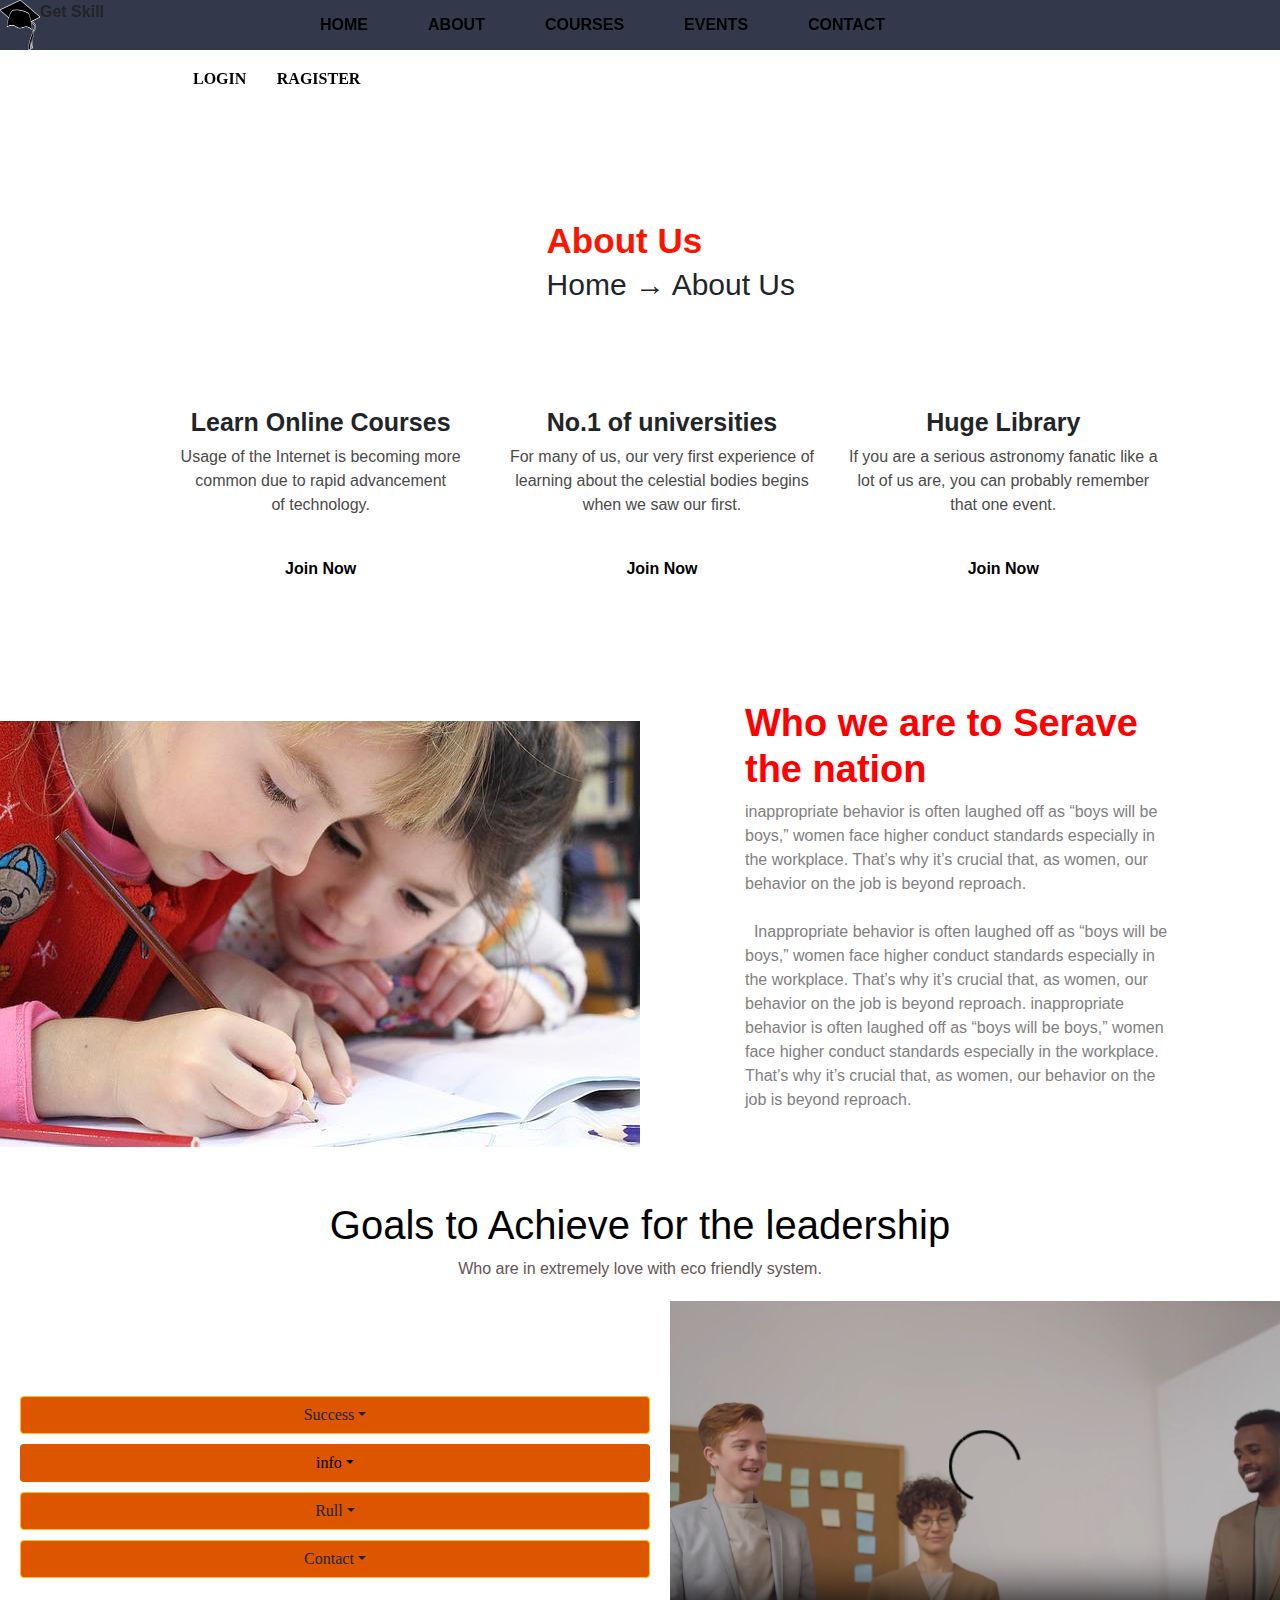
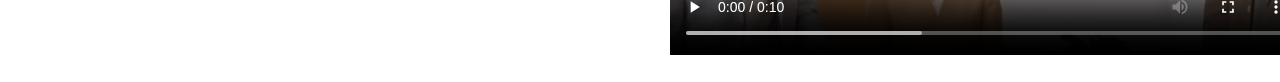
<file: aboutus.html>
<!DOCTYPE html>
<html lang="en">

<head>
    <meta charset="UTF-8">
    <meta http-equiv="X-UA-Compatible" content="IE=edge">
    <meta name="viewport" content="width=device-width, initial-scale=1.0">
    <link rel="stylesheet" href="index.css">
    <link href="css/bootstrap.css" rel="stylesheet" />
    <script src="js/jquery-slim.min.js"></script>
    <script src="js/popper.min.js"></script>
    <script src="js/bootstrap.js"></script>
    <title>About Us</title>
</head>
<style>
    .right {
        font-weight: bold;
        margin: 20px 20px;
    }

    section {
        float: left;
        align-items: center;
        margin-left: 27%;
        margin-top: 220px;
        margin-bottom: 100px;
        font-size: 30px;
        position: relative;
    }

    .right {
        margin-top: 5px;
        margin-left: 150px;

    }

    header::before {
        height: 70%;
        opacity: 0.9;
    }

    .who {
        width: 100%;
        height: 50px;
        margin: 0px 0px;
        display: flex;

    }

    .whoimg>img {
        display: flex;
        flex-direction: row;
        align-items: left bottom;
        margin: 70px 0px;
    }

    .whoab {

        width: 100%;
        align-items: justify;
        margin-left: 20px;
        margin-right: 20px;
        padding: 85px;
        padding-top: 50px;
        color: grey;
        font-size: 16px;
    }

    .whoab h1 {
        font-size: 38px;
        font-weight: bold;
        color: red;
    }

    .goal {
        width: 100%;
        margin-top: 500px;
        text-align: center;
        color: rgb(100, 84, 84);
    }

    .goal>h1 {
        color: black;
        font-size: 40px;
    }

    .a button {
        width: 100%;
        margin-top: 10px;
        margin-right: 20px;
        background-color: rgb(222, 85, 0);
        margin-right: 30px;
    }

    .a button:onclick {
        background-color: rgb(222, 85, 0);
    }

    #a {
        width: 50%;
        color: black;
    }

    .a {

        height: 100%;
        display: flex;
        width: 100%;
        margin: 20px 20px;
        align-items: center;

    }

    .video1 {

        width: 50%;
        padding: 0px;
        margin: 0px 0px;
        margin-left: 20px;
    }

    .video1 video {
        width: 100%;
        height: 100%;
        margin-right: 10px;
    }

    .success {
        width: 50%;
    }

    .navbar ul {
        display: flex;
        margin: 0px 150px;
        margin-right: 50px;
        padding: 04px 10px;

    }

    .navigation ul,
    li {
        padding: 0px 30px;
        flex-direction: row;

    }

    .navigation ul,
    li,
    a:link {
        text-decoration: None;
        list-style: none;

    }

    .right {

        float: left;
        height: 80px;
        margin-top: 10px;
        width: 200px;
        margin-left: 180px;
        padding: 0px 0px;

    }

    a:hover {
        color: red;
        text-decoration: None;
    }

    a {
        color: black;
        font-weight: bold;
    }
</style>

<body>
    <header>
        <div class="header1">
            <div class="pic">
                <img src="Getskill.png" alt="">Get Skill
            </div>
            <div class="navbar">
                <ul class="navigation">
                    <li class="item"><a href="index.html">HOME</a></li>
                    <li class="item"><a href="aboutus.html">ABOUT</a></li>
                    <li class="item"><a href="Courses.html">COURSES</a></li>
                    <li class="item"><a href="event.html">EVENTS</a></li>
                    <li class="item"><a href="">CONTACT</a></li>
                </ul>
            </div>
            <div class="right">
                <div class="btn"><a href="login.html">LOGIN</a></div>
                <div class="btn"><a href="registration.html">RAGISTER</a></div>
            </div>
        </div>
    </header>
    <section>
        <h1>About Us</h1>
        <p>Home &rarr; About Us</p>
    </section>
    <nav class="box">
        <nav class="item">
            <h1>Learn Online Courses</h1>
            <p>Usage of the Internet is becoming more<br> common due to rapid advancement <br>of technology.</p><br>
            <a href="">Join Now</a>
        </nav>
        <nav class="item">
            <h1> No.1 of universities</h1>
            <p>For many of us, our very first experience of<br> learning about the celestial bodies begins<br> when we
                saw our first.</p><br>
            <a href="">Join Now</a>
        </nav>
        <nav class="item">
            <h1>Huge Library</h1>
            <p>If you are a serious astronomy fanatic like a<br> lot of us are, you can probably remember<br> that one
                event.</p><br>
            <a href="">Join Now</a>
        </nav>
    </nav>
    </section>
    <div class="who">
        <div class="whoimg">
            <img src="kids-1093758_640.jpg" alt="" srcset="">
        </div>
        <div class="whoab">
            <h1>Who we are to Serave the nation</h1>
            <p1>inappropriate behavior is often laughed off as “boys will be boys,” women face higher conduct standards
                especially in the workplace. That’s why it’s crucial that, as women, our behavior on the job is beyond
                reproach.<br>


                <br>&nbsp; Inappropriate behavior is often laughed off as “boys will be boys,” women face higher conduct
                standards especially in the workplace. That’s why it’s crucial that, as women, our behavior on the job
                is beyond reproach. inappropriate behavior is often laughed off as “boys will be boys,” women face
                higher conduct standards especially in the workplace. That’s why it’s crucial that, as women, our
                behavior on the job is beyond reproach.
            </p1>
        </div>
    </div>
    </div>
    <div class="goal">
        <h1>Goals to Achieve for the leadership</h1>
        <p>Who are in extremely love with eco friendly system.</p>
    </div>
    <div class="a">
        <div class="success">
            <button class="btn btn-warning dropdown-toggle " data-toggle="dropdown">Success</button>

            <div class="dropdown-menu bg-light" id="a">Lorem ipsum dolor sit, amet consectetur adipisicing elit. Natus
                aliquid autem consequatur quod distinctio temporibus doloribus cum corrupti dolor, unde doloremque quae
                perferendis officiis illum non vero fuga aperiam sapiente.
            </div>

            <button class="btn btn-done dropdown-toggle " data-toggle="dropdown">info</button>

            <div class="dropdown-menu bg-light" id="a">Lorem ipsum dolor sit, amet consectetur adipisicing elit. Natus
                aliquid autem consequatur quod distinctio temporibus doloribus cum corrupti dolor, unde doloremque quae
                perferendis officiis illum non vero fuga aperiam sapiente.
            </div>

            <button class="btn btn-warning dropdown-toggle " data-toggle="dropdown">Rull</button>

            <div class="dropdown-menu bg-light" id="a">Lorem ipsum dolor sit, amet consectetur adipisicing elit. Natus
                aliquid autem consequatur quod distinctio temporibus doloribus cum corrupti dolor, unde doloremque quae
                perferendis officiis illum non vero fuga aperiam sapiente.
            </div>


            <button class="btn btn-warning dropdown-toggle " data-toggle="dropdown">Contact</button>

            <div class="dropdown-menu bg-light" id="a">Lorem ipsum dolor sit, amet consectetur adipisicing elit. Natus
                aliquid autem consequatur quod distinctio temporibus doloribus cum corrupti dolor, unde doloremque quae
                perferendis officiis illum non vero fuga aperiam sapiente.
            </div>

        </div>
        <div class="video1">
            <video width="420" height="340" controls>
                <source src="Team - 70345.mp4" type="video/mp4">
                Your browser does not support the video tag.
            </video>
        </div>
    </div>

</body>

</html>
</file>
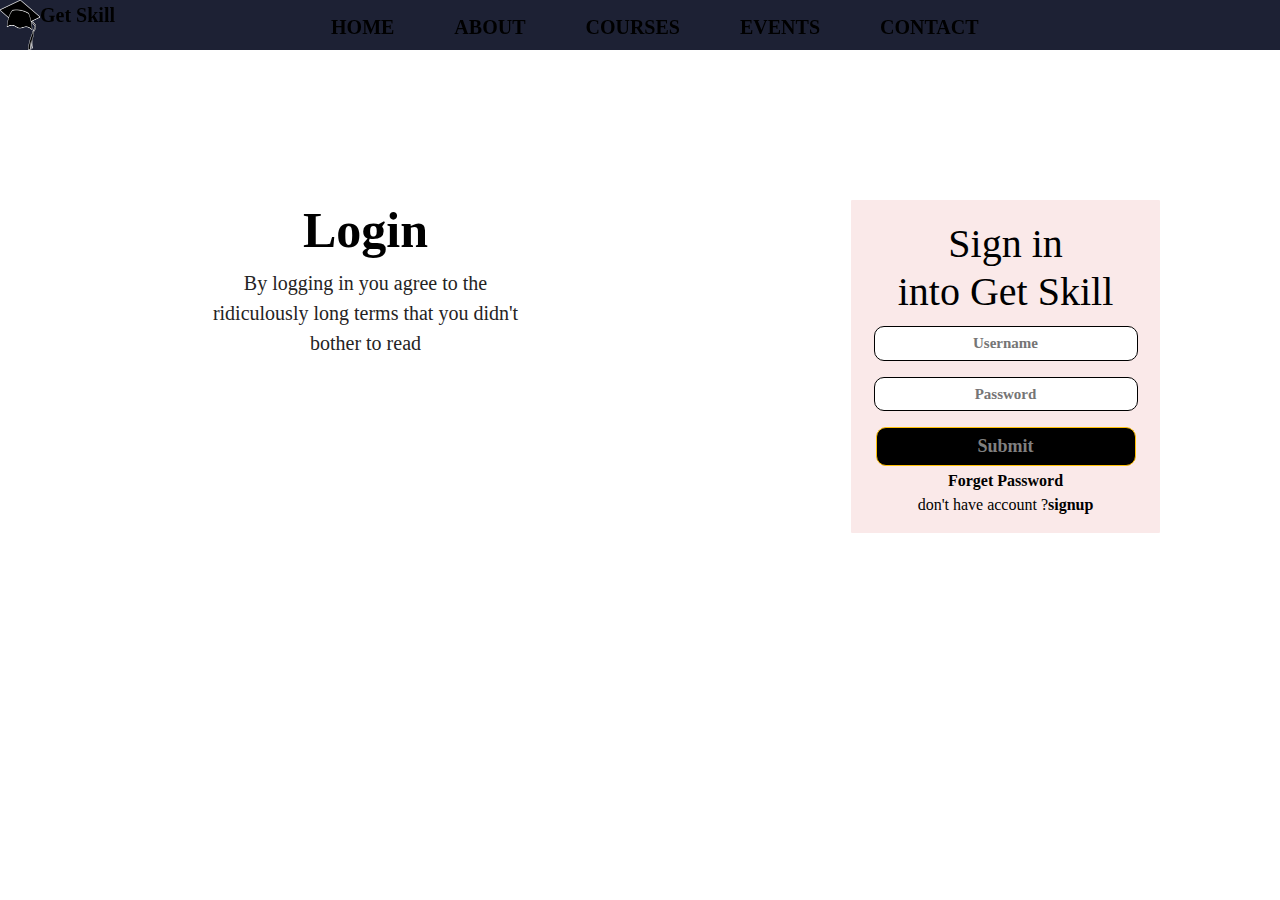
<file: login.html>
<!DOCTYPE html>
<html lang="en">

<head>
    <meta charset="UTF-8">
    <meta http-equiv="X-UA-Compatible" content="IE=edge">
    <meta name="viewport" content="width=device-width, initial-scale=1.0">
    <title>Login</title>
    <link href="css/bootstrap.css" rel="stylesheet" />
    <script src="js/jquery-slim.min.js"></script>
    <script src="js/popper.min.js"></script>
    <script src="js/bootstrap.js"></script>
    <link rel="stylesheet" href="index.css">
</head>
<style>
    .right {

        border-radius: 1px;
        width: 28%;
        height: 100%;
        margin: 200px 120px;
        text-align: center;
        float: right;
        background-color: rgba(235, 166, 166, 0.242);
    }

    .right h1 {
        margin-top: 20px;
    }

    .left {
        text-align: center;
        height: 300px;
        margin: 200px 200px;
        width: 30%;
        font-size: 20px;
        color: rgb(37, 35, 35);
    }

    .left h1 {
        font-weight: bold;
        font-size: 50px;
        color: black;
    }


    .bottom a:hover {
        color: #FE4066;
    }

    body {
        font-family: 'Baloo Bhai 2', cursive;
        color: black;

    }

    header::before {
        content: "";
        background-image: url('https://source.unsplash.com/random/1470x703?e-learning');
        position: absolute;
        top: 0;
        left: 0;
        width: 100%;
        height: 100%;
        z-index: -1;
        opacity: 0.8;

    }

    .pic {
        display: block;
        width: 60px 40px;
        height: 70px 40px;
        float: left;
        margin-right: 10px;
        font-weight: bold;
    }

    .navbar {
        width: 60%;
        height: 50px;
        float: left;
    }

    .pic img {
        width: 40px;
        height: 50px;
        margin: 0px;
        float: left;
    }

    .header1 {
        width: 100%;
        position: fixed;
        top: 0px;
        left: 0px;
        transition: all .5s;
        background-color: rgba(4, 9, 30, .9);
        font-size: 20px;
    }

    .navbar ul {
        display: flex;
        margin: 0px 150px;
        margin-right: 50px;
        padding: 04px 10px;

    }

    .navigation ul,
    li {
        padding: 0px 30px;
        flex-direction: row;

    }

    .navigation ul,
    li,
    a:link {
        text-decoration: None;
        list-style: none;

    }

    a:hover {
        color: red;
        text-decoration: None;
    }

    a {
        color: black;
        font-weight: bold;
    }

    .form-group input {
        text-align: center;
        font-size: 15px;
        display: block;
        width: 264px;
        padding: 5px;
        border: 1px solid black;
        margin: 10px auto;
        border-radius: 10px;
        font-weight: bold;
        font-family: 'Baloo Bhai 2', cursive;
    }

    .right button {
        display: block;
        width: 260px;
        margin: 3px auto;
        background-color: black;
        color: grey;
        font-family: 'Baloo Bhai 2', cursive;
        font-weight: bold;
        font-size: 18px;
        border-radius: 10px;
        margin-top: 15px;
    }

    .log {
        width: 100%;
        height: 50%;
        display: flex;
    }
    #abc{
        margin:50px 0px;
        padding: 0px 0px;
        
    }
    #Phone_number{
        margin-top: 5px;
    }
</style>

<body>
    <header>
        <div class="header1">
            <div class="pic">
                <img src="Getskill.png" alt="">Get Skill
            </div>
            <div class="navbar">
                <ul class="navigation">
                    <li class="item"><a href="Home.html">HOME</a></li>
                    <li class="item"><a href="aboutus.html">ABOUT</a></li>
                    <li class="item"><a href="Courses.html">COURSES</a></li>
                    <li class="item"><a href="event.html">EVENTS</a></li>
                    <li class="item"><a href="">CONTACT</a></li>
                </ul>
            </div>
    </header>
    <div class="log">
        <div class="left">
            <h1>Login</h1>
            <p>By logging in you agree to the ridiculously long terms that you didn't bother to read</p>
        </div>
        <div class="right">
            <h1>Sign in <br>into Get Skill</h1>
            <form action="">
                <div class="form-group"><input type="email" id="email" placeholder="Username" />
                </div>

                <div class="form-group">
                    <input type="password" id="password" placeholder="Password" />
                </div>
                <button class="btn btn-warning">Submit</button>
                
                

                <div class="bottom">
                    <p><a href="#abc" data-toggle="modal">Forget Password</a><br>don't have account ?<a href="registration.html">signup</a></p>
                </div>
            </form>
        </div>
    </div>

</body>

</html>

<div class="modal" id="abc">
    <div class="modal-dialog">
        <div class="modal-content">
            <div class="modal-header">
                <h1>Rest Password</h1>
                <button class="close" data-dismiss="modal">
                    <span>&times;</span>
                </button>
            </div>
            <div class="modal-body">
                    <form>
                        <input type="email" id="email" placeholder="Enter You Email" /><br>
                            or
                            <br>
                        <input type="tel" id="Phone_number" placeholder="Enter your Phone Number"/>
                        <br>
                        <input type="otp" id="otp" placeholder="Enter otp"/><br>
                        
                        <br>
                        <button>Submit</button>
                    </form>
            </div>
            <div class="modal-footer"></div>
        </div>
    </div>
</div>
</file>
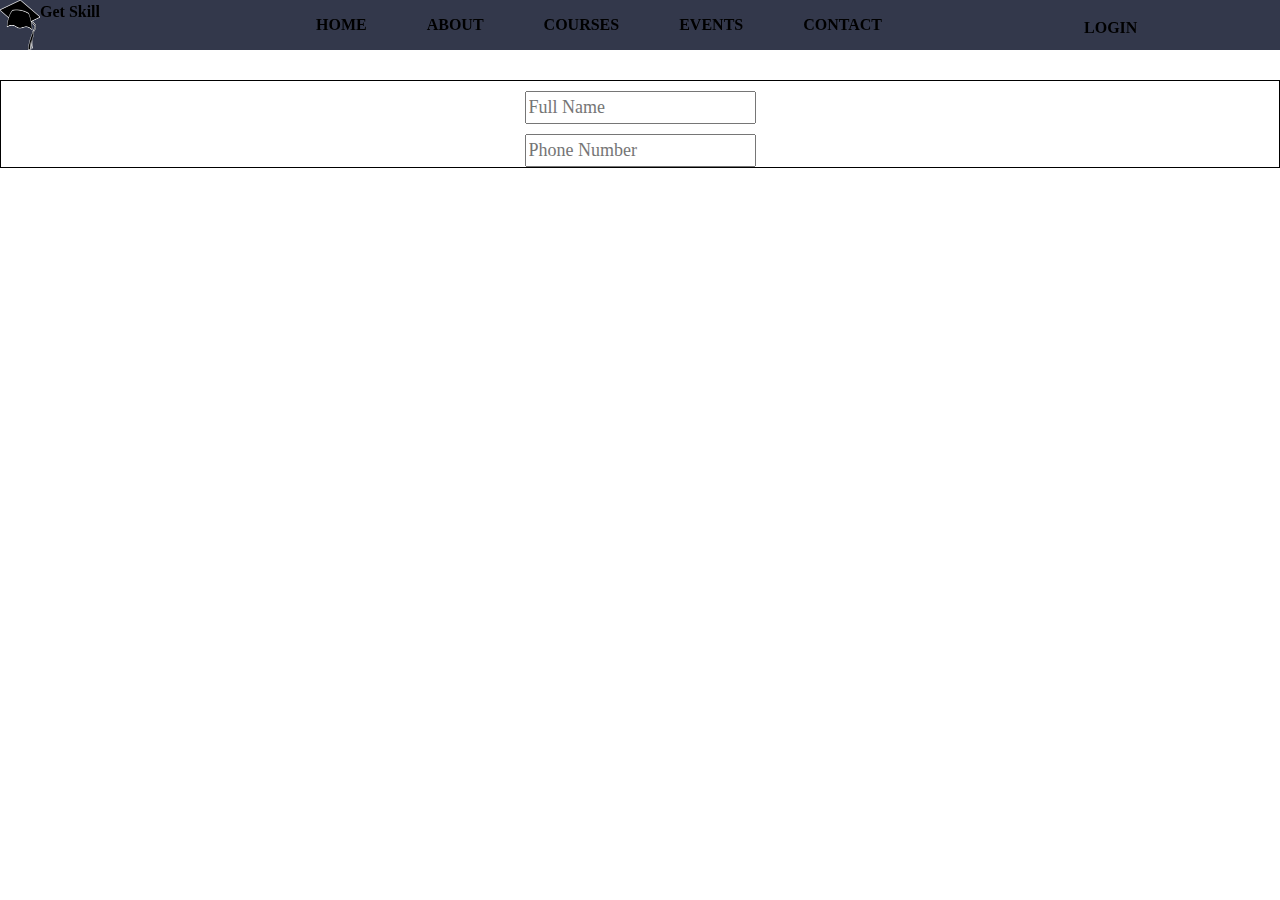
<file: signup.html>
<!DOCTYPE html>
<html lang="en">

<head>
    <meta charset="UTF-8">
    <meta http-equiv="X-UA-Compatible" content="IE=edge">
    <meta name="viewport" content="width=device-width, initial-scale=1.0">
    <link href="css/bootstrap.css" rel="stylesheet" />
    <script src="js/jquery-slim.min.js"></script>
    <script src="js/popper.min.js"></script>
    <script src="js/bootstrap.js"></script>
    <link rel="stylesheet" href="index.css">
    <title>ignup</title>
</head>
<style>
    .mid{
        margin-top: 80px;
        height: 100%;
        width: 100%;
        border: 1px solid black;
    }
    #form>input{
        margin-top:10px;
    }
</style>
<body>
    <header>
        <div class="header1">
            <div class="pic">
                <img src="Getskill.png" alt="">Get Skill
            </div>
            <div class="navbar">
                <ul class="navigation">
                    <li class="item"><a href="Home.html">HOME</a></li>
                    <li class="item"><a href="aboutus.html">ABOUT</a></li>
                    <li class="item"><a href="Courses.html">COURSES</a></li>
                    <li class="item"><a href="event.html">EVENTS</a></li>
                    <li class="item"><a href="">CONTACT</a></li>
                </ul>
            </div>
            <div class="right">
                <div class="btn"><a href="login.html">LOGIN</a></div>
            </div>
        </div>
    </header>
    <div class="mid">
        <form action="" id="form">
            <input type="text" id="Name" placeholder="Full Name" /><br>
            <input type="tel" id="phone_number" placeholder="Phone Number"/>
            
        </form>
    </div>
</body>

</html>
</file>
<file: index.css>
body {
    font-family: 'Baloo Bhai 2', cursive;
    color: black;

}
.header1{
    width: 100%;
    position:fixed;
    top:0px;
    left:0px;
    height: 50px;
    transition: all .5s;
    background-color:rgba(29, 34, 55, 0.9);
    z-index: 1999;
}
header::before {
    content: "";
    background-image: url('https://source.unsplash.com/random/1470x703?e-learning');
    position: absolute;
    top: 0;
    left: 0;
    width: 100%;
    height: 100%;
    opacity: 0.5;

}

.pic {
    display: block;
    width: 60px 40px;
    height: 70px 40px;
    float: left;
    margin-right: 10px;
    font-weight: bold;
}

.navbar {
    width: 60%;
    height: 50px;
    float: left;
}

.pic img {
    width: 40px;
    height: 50px;
    margin: 0px;
    float: left;
}

.navbar ul {
    display: flex;
    margin: 0px 150px;
    margin-right: 50px;
    padding: 04px 10px;

}

.navigation ul,li {
    padding: 0px 30px;
    flex-direction: row;

}

.navigation ul,
li,
a:link {
    text-decoration: None;
    list-style: none;

}

.right {
    
    float: left;
    height: 80px;
    margin-top:10px;
    width: 200px;
    margin-left: 200px;
    padding: 0px 0px;

}

a:hover {
    color: red;
    text-decoration: None;
}

a {
    color: black;
    font-weight: bold;
}

.btn {
    font-family: 'Baloo Bhai 2', cursive;
    color: black;
    padding: 5px;
    margin-left: 0px;
}

section {
    display: flex;
    flex-direction: column;
    align-items: left;
    margin-top: 150px;
}

section h1 {
    font-size: 35px;
    font-weight: bold;
    font-family: Helvetica;
    color: rgb(251, 21, 0);
    margin: 0px 201px;
}

section p {
    margin: 0px 201px;

}

nav {
    margin: 70px 201px;
}

nav button {
    background-color: rgb(255, 115, 0);
    font-weight: bold;
    border: none;
    font-size: 17px;
    padding: 8px 14px;
}

.box {
    
    width: 80%;
    margin-left: 150px;
    display: flex;
    flex-direction: row;
    text-align: justify;

    
}

.box .item {
    margin: 0px auto;
    width: 33%;
    text-align: center;
    
}
.box p{
    color:rgb(74, 74, 74);
}
.box h1:hover {
    background-color: rgb(255, 115, 0);
    
}

.box a:hover {
    color: rgb(255, 115, 0);
    align-items: center;

}
.mid{
    text-align: center;
    font-size:18px;
}
.mid h1{
    margin-top: 20px;
    margin-bottom: 0px;
}
.mid p{
   margin-top:0px;
   margin-bottom:0px;
   color:rgb(74, 74, 74)
}
.item h1{
    font-size:25px;
    font-weight:bold;
}
</file>
